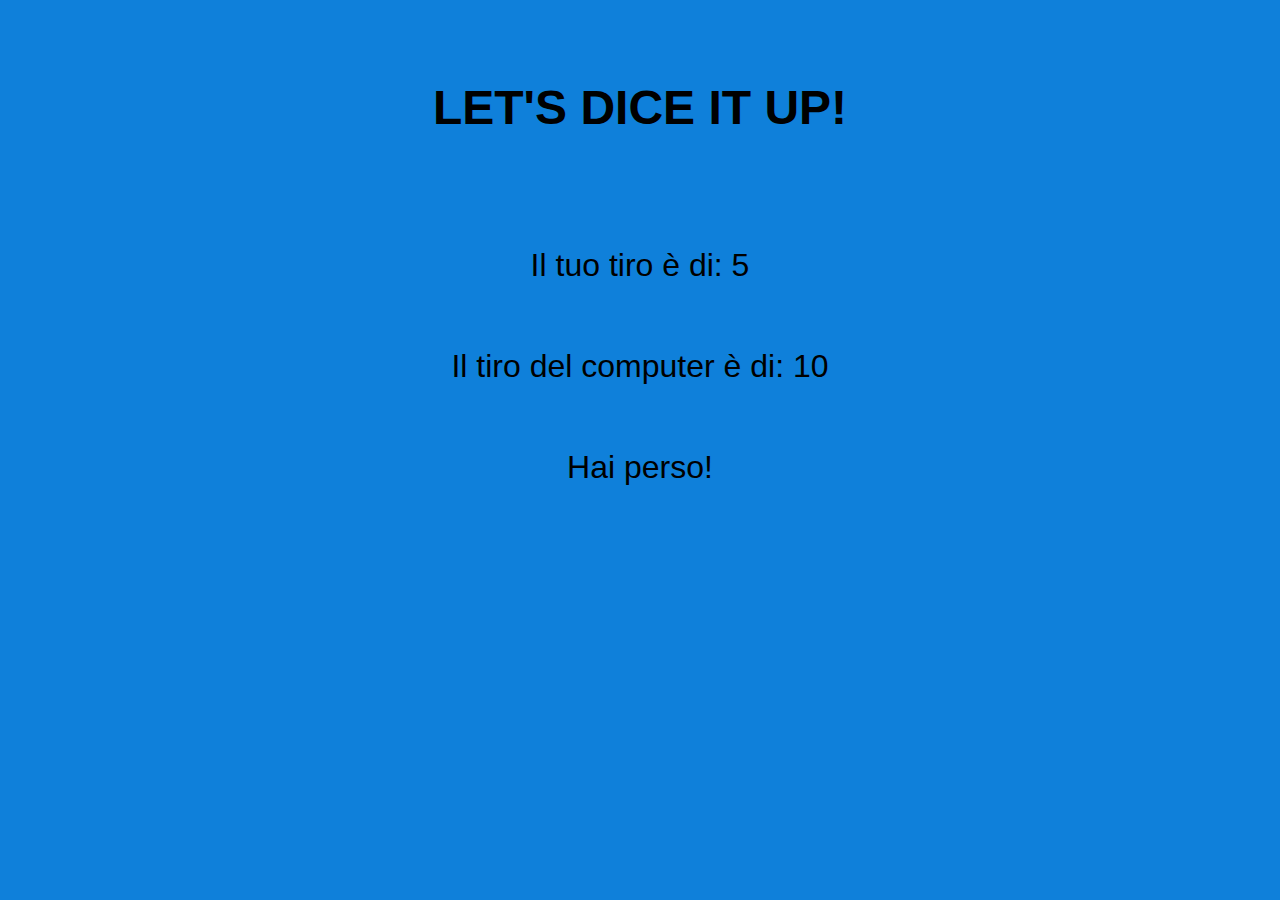
<file: dadi/index.html>
<!DOCTYPE html>
<html lang="en">
<head>
    <meta charset="UTF-8">
    <meta http-equiv="X-UA-Compatible" content="IE=edge">
    <meta name="viewport" content="width=device-width, initial-scale=1.0">
    <title>Document</title>
    <link rel="stylesheet" href="css/style.css">
</head>
<body> 

    <div class="container">
        <h1>LET'S DICE IT UP!</h1>
        <p id="user-number"></p>
        <p id="computer-number"></p>
        <p id="winner"></p>
    </div>


    <script src="js/script.js"></script>
</body>
</html>
</file>
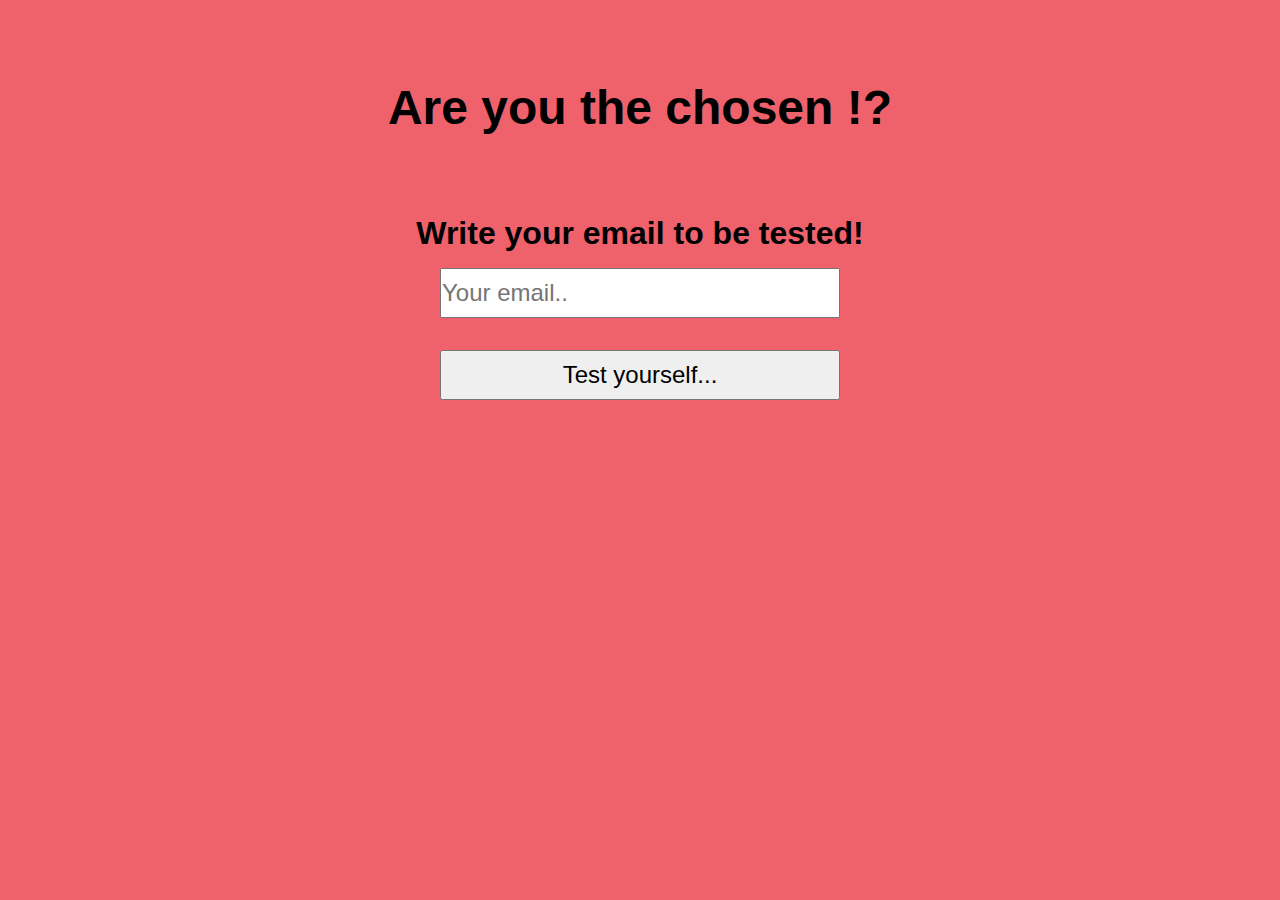
<file: mail/Bonus/index.html>
<!DOCTYPE html>
<html lang="en">
<head>
    <meta charset="UTF-8">
    <meta http-equiv="X-UA-Compatible" content="IE=edge">
    <meta name="viewport" content="width=device-width, initial-scale=1.0">
    <title>Document</title>
    <link rel="stylesheet" href="css/style.css">
</head>
<body>

    <div class="container">
        <h1>Are you the chosen !? </h1>
        <h2>Write your email to be tested! </h2>
        <input type="text" name="user-mail" id="user-mail" placeholder="Your email..">
        <input type="submit" id="user-mail-submit" value="Test yourself...">
        <p id="mail-test-result"></p>
    </div>  

    <script src="js/script.js"></script>
</body>
</html>
</file>
<file: dadi/css/style.css>
*{
    margin: 0;
    padding: 0;
    box-sizing: border-box;
}

:root{
    font-family: Arial, Helvetica, sans-serif;
}

body{
 background-color: #0F80DA;
}

.container{
    width: 800px;
    margin: 0 auto;
    text-align: center;
}

h1 {
    margin: 5rem 0;
    font-size: 3em;
}

p{
    font-size: 2em;
    padding: 2rem 0;
}
</file>
<file: mail/Bonus/css/style.css>
*{
    margin: 0;
    padding: 0;
    box-sizing: border-box;
}

:root{
    font-family: Arial, Helvetica, sans-serif;
}

body{
 background-color: #EF626C;
}

.container{
    width: 800px;
    margin: 0 auto;
    text-align: center;
}

h1 {
    margin: 5rem 0;
    font-size: 3em;
}

h2 {
    font-size: 2em;
}

input{
    height: 50px;
    width: 400px;
    font-size: 1.5rem;
    margin: 1rem 0;
}

p{
    padding: 3rem 0;
    font-size: 3em;
}
</file>
